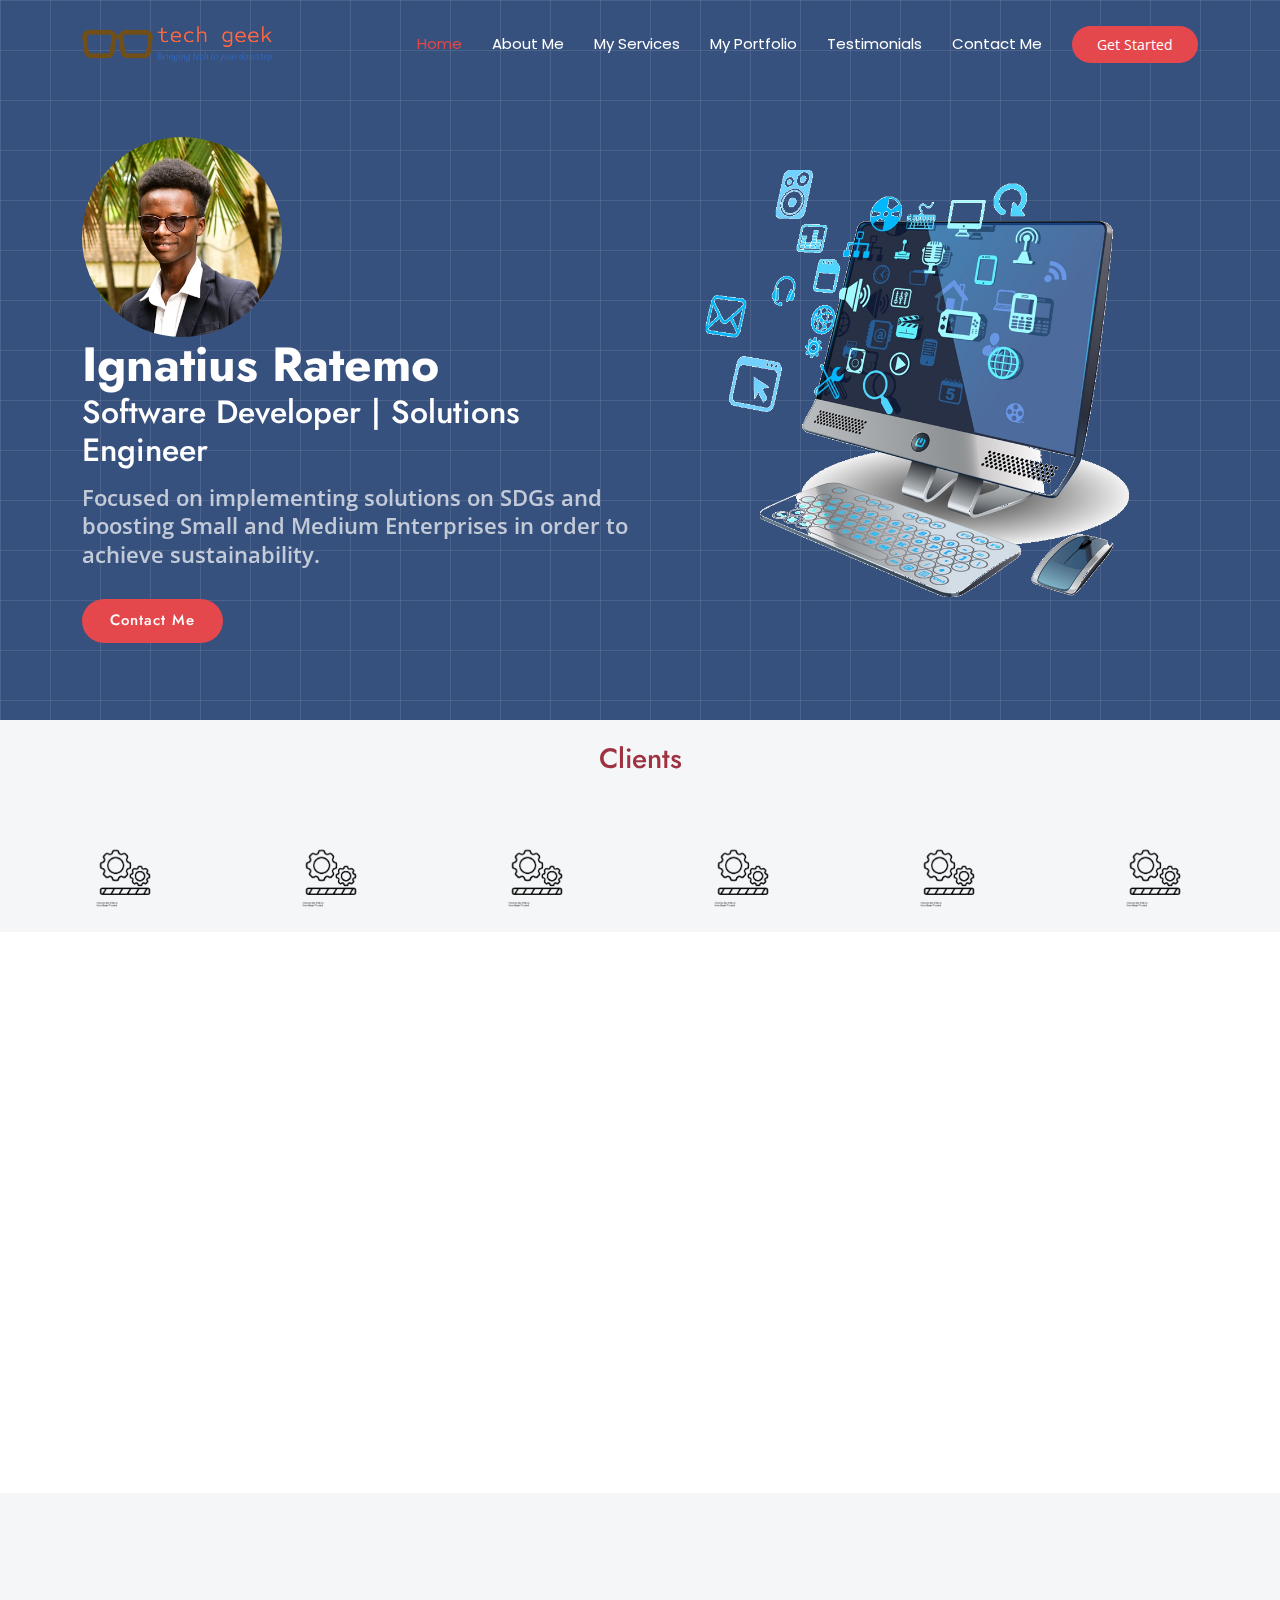
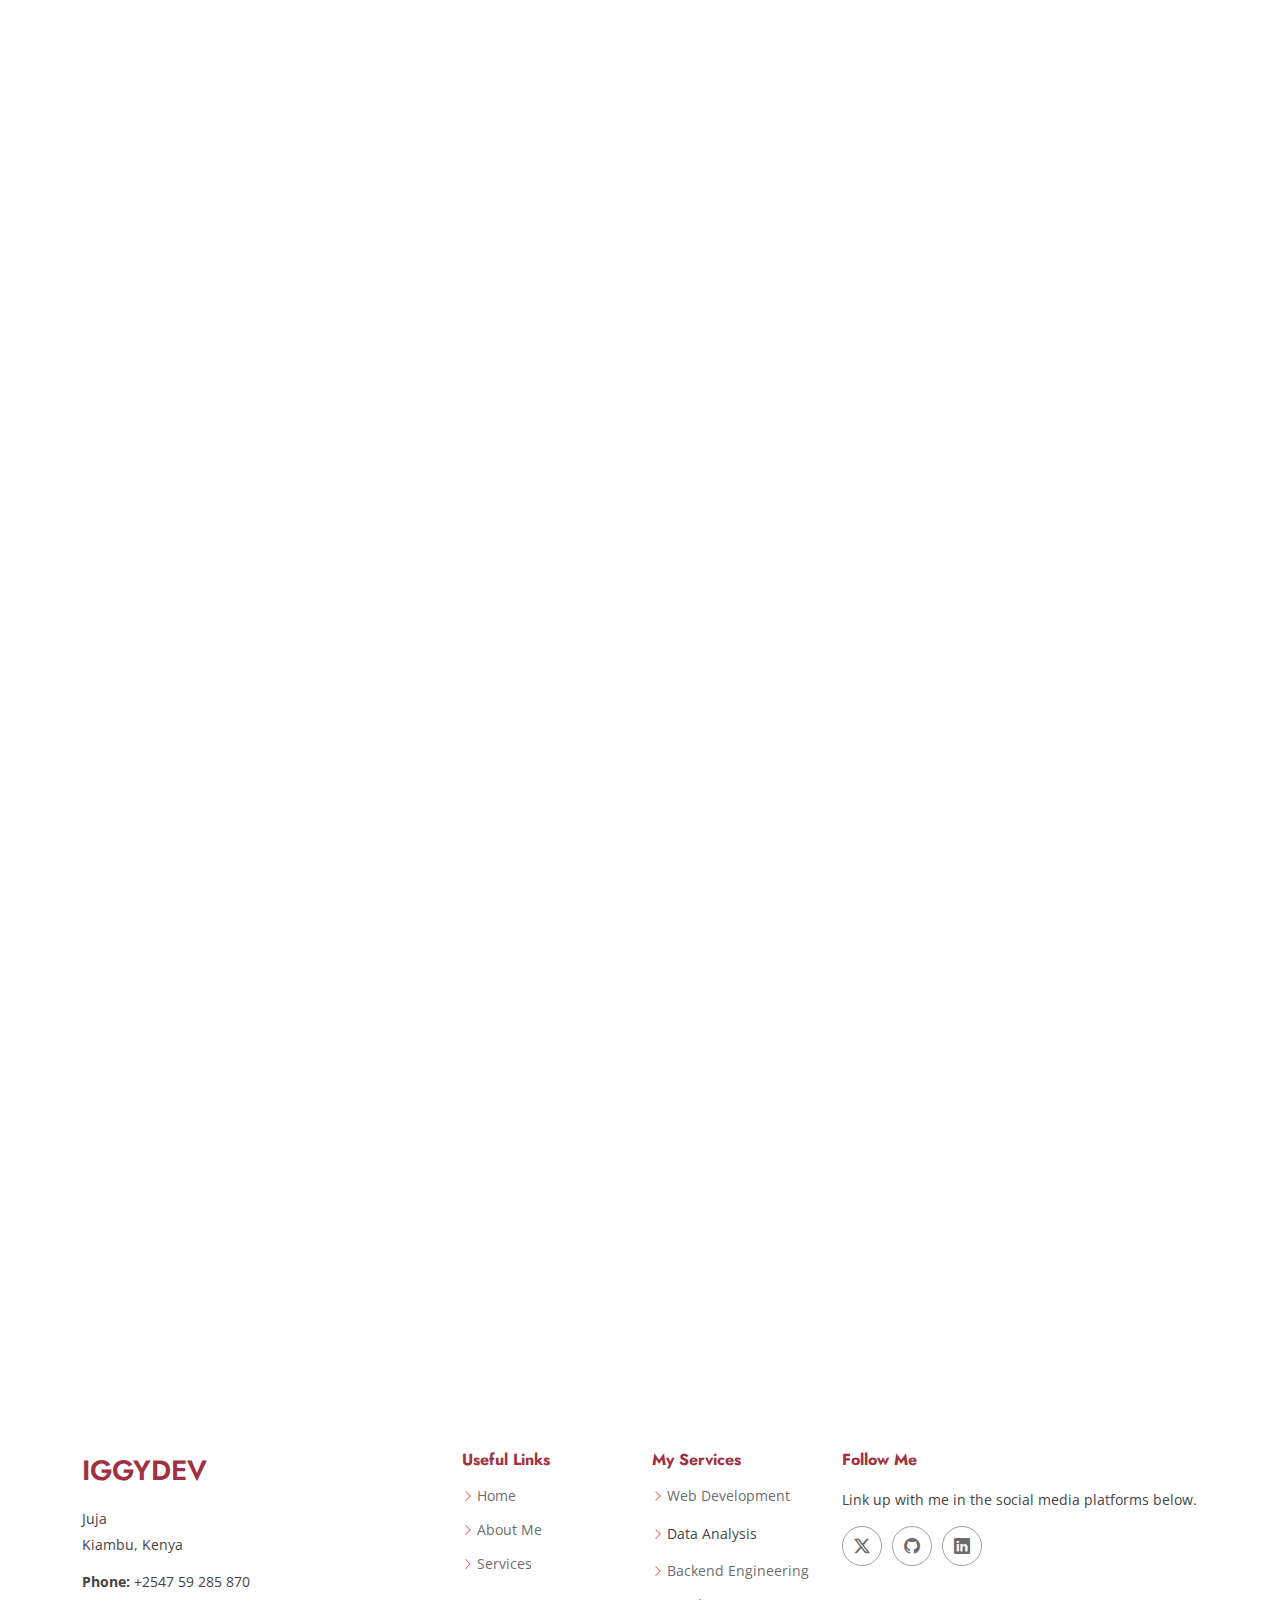
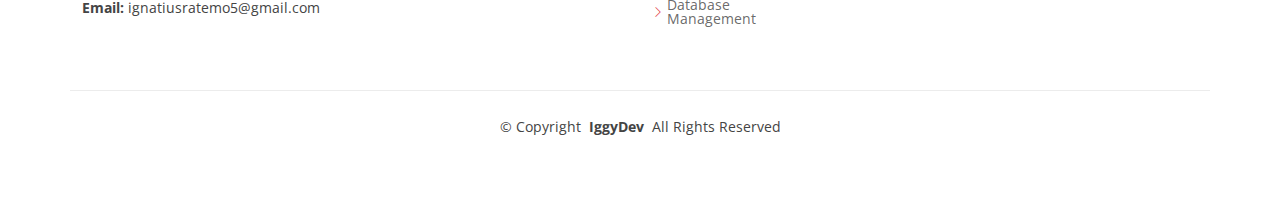
<file: index.html>
<!DOCTYPE html>
<html lang="en">

<head>
  <meta charset="utf-8">
  <meta content="width=device-width, initial-scale=1.0" name="viewport">
  <title>IggyDev</title>
  <meta content="" name="description">
  <meta content="" name="keywords">

  <!-- Fonts -->
  <link href="https://fonts.googleapis.com" rel="preconnect">
  <link href="https://fonts.gstatic.com" rel="preconnect" crossorigin>
  <link href="https://fonts.googleapis.com/css2?family=Open+Sans:ital,wght@0,300;0,400;0,500;0,600;0,700;0,800;1,300;1,400;1,500;1,600;1,700;1,800&family=Poppins:ital,wght@0,100;0,200;0,300;0,400;0,500;0,600;0,700;0,800;0,900;1,100;1,200;1,300;1,400;1,500;1,600;1,700;1,800;1,900&family=Jost:ital,wght@0,100;0,200;0,300;0,400;0,500;0,600;0,700;0,800;0,900;1,100;1,200;1,300;1,400;1,500;1,600;1,700;1,800;1,900&display=swap" rel="stylesheet">

  <!-- Vendor CSS Files -->
  <link href="assets/vendor/bootstrap/css/bootstrap.min.css" rel="stylesheet">
  <link href="assets/vendor/bootstrap-icons/bootstrap-icons.css" rel="stylesheet">
  <link href="assets/vendor/aos/aos.css" rel="stylesheet">
  <link href="assets/vendor/glightbox/css/glightbox.min.css" rel="stylesheet">
  <link href="assets/vendor/swiper/swiper-bundle.min.css" rel="stylesheet">

  <!-- Main CSS File -->
  <link href="assets/css/main.css" rel="stylesheet">

</head>

<body class="index-page">

  <header id="header" class="header d-flex align-items-center fixed-top">
    <div class="container-fluid container-xl position-relative d-flex align-items-center">

      <a href="index.html" class="logo d-flex align-items-center me-auto">
        <!-- Uncomment the line below if you also wish to use an image logo -->
        <img src="assets/img/logo.png" alt="">
      </a>

      <nav id="navmenu" class="navmenu">
        <ul>
          <li><a href="#hero" class="active">Home</a></li>
          <li><a href="#about">About Me</a></li>
          <li><a href="#services">My Services</a></li>
          <li><a href="#portfolio">My Portfolio</a></li>
          <li><a href="#testimonials">Testimonials</a></li>
          </li>
          <li><a href="#contact">Contact Me</a></li>
        </ul>
        <i class="mobile-nav-toggle d-xl-none bi bi-list"></i>
      </nav>

      <a class="btn-getstarted" href="#about">Get Started</a>

    </div>
  </header>

  <main class="main">

    <!-- Hero Section -->
    <section id="hero" class="hero section dark-background">

      <div class="container">
        <div class="row gy-4">
          <div class="col-lg-6 order-2 order-lg-1 d-flex flex-column justify-content-center" data-aos="zoom-out">
            
            <div class="profile-frame">
              <img src="assets/img/my-images/Me.jpg" alt="Image">
            </div>
            <h1>Ignatius Ratemo</h1>
            <h2>Software Developer | Solutions Engineer</h2>
            <p>Focused on implementing solutions on SDGs and boosting Small and Medium Enterprises in order to achieve sustainability.</p>
            <div class="d-flex">
              <a href="#contact" class="btn-get-started">Contact Me</a>
            </div>
          </div>
          <div class="col-lg-6 order-1 order-lg-2 hero-img" data-aos="zoom-out" data-aos-delay="200">
            <img src="assets/img/hero-img.png" class="img-fluid animated" alt="">
          </div>
        </div>
      </div>

    </section><!-- /Hero Section -->

    <!-- Clients Section -->
    <section id="clients" class="clients section light-background">

      <div class="container" data-aos="zoom-in">

        <div class="swiper init-swiper">
          <script type="application/json" class="swiper-config">
            {
              "loop": true,
              "speed": 600,
              "autoplay": {
                "delay": 5000
              },
              "slidesPerView": "auto",
              "pagination": {
                "el": ".swiper-pagination",
                "type": "bullets",
                "clickable": true
              },
              "breakpoints": {
                "320": {
                  "slidesPerView": 2,
                  "spaceBetween": 40
                },
                "480": {
                  "slidesPerView": 3,
                  "spaceBetween": 60
                },
                "640": {
                  "slidesPerView": 4,
                  "spaceBetween": 80
                },
                "992": {
                  "slidesPerView": 5,
                  "spaceBetween": 120
                },
                "1200": {
                  "slidesPerView": 6,
                  "spaceBetween": 120
                }
              }
            }
          </script>
          <div class="container section-title">
            <h3 class="align-items-center">Clients</h3>
          </div>
          <div class="swiper-wrapper align-items-center">
            <div class="swiper-slide"><img src="assets/img/clients/work-progress.png" class="img-fluid" alt=""></div>
            <div class="swiper-slide"><img src="assets/img/clients/work-progress.png" class="img-fluid" alt=""></div>
            <div class="swiper-slide"><img src="assets/img/clients/work-progress.png" class="img-fluid" alt=""></div>
            <div class="swiper-slide"><img src="assets/img/clients/work-progress.png" class="img-fluid" alt=""></div>
            <div class="swiper-slide"><img src="assets/img/clients/work-progress.png" class="img-fluid" alt=""></div>
            <div class="swiper-slide"><img src="assets/img/clients/work-progress.png" class="img-fluid" alt=""></div>
          </div>
        </div>

      </div>

    </section><!-- /Clients Section -->

    <!-- About Section -->
    <section id="about" class="about section">

      <!-- Section Title -->
      <div class="container section-title" data-aos="fade-up">
        <h2>About Me</h2>
      </div><!-- End Section Title -->

      <div class="container">

        <div class="row gy-4">

          <div class="col-lg-6 content" data-aos="fade-up" data-aos-delay="100">
            <p>
              I am a passionate and dedicated software developer with expertise in both Django and SQL for backend development. 
              With a keen interest in leveraging technology to solve real-world problems, I have embarked on several projects 
              that showcase my skills. The skills include:
              
            </p>
            <ul>
              <li><i class="bi bi-check2-circle"></i> <span>Data Analysis</span></li>
              <li><i class="bi bi-check2-circle"></i> <span>Backend Engineering</span></li>
              <li><i class="bi bi-check2-circle"></i> <span>Software Design and Architecture</span></li>
              <li><i class="bi bi-check2-circle"></i> <span>DevOps</span></li>
              <li><i class="bi bi-check2-circle"></i> <span>Database Management</span></li>
            </ul>
          </div>

          <div class="col-lg-6" data-aos="fade-up" data-aos-delay="200">
            <p>My goal is to continuously expand my knowledge and create impactful solutions. </p>
            <a href="#" class="read-more"><span>Read More</span><i class="bi bi-arrow-right"></i></a>
          </div>

        </div>

      </div>

    </section><!-- /About Section -->

    <!-- Why Me Section -->
    <section id="why-us" class="section why-us light-background" data-builder="section">

      <div class="container-fluid">

        <div class="row gy-4">

          <div class="col-lg-7 d-flex flex-column justify-content-center order-2 order-lg-1">

            <div class="content px-xl-5" data-aos="fade-up" data-aos-delay="100">
              <h3><span>Why </span><strong>Me?</strong></h3>
            </div>

            <div class="faq-container px-xl-5" data-aos="fade-up" data-aos-delay="200">

              <div class="faq-item faq-active">

                <h3><span>01</span> Passion for Technology</h3>
                <div class="faq-content">
                  <p>I have a deep-rooted passion for technology and its potential to create impactful solutions. 
                    My dedication to continuously learning and improving my skills ensures that I stay updated with the 
                    latest industry trends and best practices.</p>
                </div>
                <i class="faq-toggle bi bi-chevron-right"></i>
              </div><!-- End Faq item-->

              <div class="faq-item">
                <h3><span>02</span> Proven Track Record</h3>
                <div class="faq-content">
                  <p>With hands-on experience in multiple projects, 
                    I have a proven track record of successfully developing and deploying robust applications. 
                    From rental apartment management systems to waste collection platforms, 
                    my work demonstrates my ability to deliver high-quality solutions.</p>
                </div>
                <i class="faq-toggle bi bi-chevron-right"></i>
              </div><!-- End Faq item-->

              <div class="faq-item">
                <h3><span>03</span> Versatile Skill Set</h3>
                <div class="faq-content">
                  <p>My diverse skill set spans across various domains including web development, 
                    machine learning integration, and DevOps. This versatility allows me to tackle complex problems from multiple angles, 
                    ensuring comprehensive and innovative solutions.</p>
                </div>
                <i class="faq-toggle bi bi-chevron-right"></i>
              </div><!-- End Faq item-->

            </div>

          </div>

          <div class="col-lg-5 order-1 order-lg-2 why-us-img">
            <img src="assets/img/why-us.png" class="img-fluid" alt="" data-aos="zoom-in" data-aos-delay="100">
          </div>
        </div>

      </div>

    </section><!-- /Why Us Section -->

    <!-- Skills Section -->
    <section id="skills" class="skills section">

      <div class="container" data-aos="fade-up" data-aos-delay="100">

        <div class="row">

          <div class="col-lg-6 d-flex align-items-center">
            <img src="assets/img/skills.png" class="img-fluid" alt="">
          </div>

          <div class="col-lg-6 pt-4 pt-lg-0 content">

            <h3>My Skills</h3>
            <p class="fst-italic">
              With 2 years of experience in the dynamic tech-world, I have acquired essential skills required to tailor robust user applications.
              They include:
            </p>

            <div class="skills-content skills-animation">

              <div class="progress">
                <span class="skill"><span>Python</span> <i class="val">90%</i></span>
                <div class="progress-bar-wrap">
                  <div class="progress-bar" role="progressbar" aria-valuenow="90" aria-valuemin="0" aria-valuemax="100"></div>
                </div>
              </div><!-- End Skills Item -->

              <div class="progress">
                <span class="skill"><span>Jupyter Notebook</span> <i class="val">75%</i></span>
                <div class="progress-bar-wrap">
                  <div class="progress-bar" role="progressbar" aria-valuenow="75" aria-valuemin="0" aria-valuemax="100"></div>
                </div>
              </div><!-- End Skills Item -->

              <div class="progress">
                <span class="skill"><span>JavaScript</span> <i class="val">70%</i></span>
                <div class="progress-bar-wrap">
                  <div class="progress-bar" role="progressbar" aria-valuenow="70" aria-valuemin="0" aria-valuemax="100"></div>
                </div>
              </div><!-- End Skills Item -->

              <div class="progress">
                <span class="skill"><span>Java</span> <i class="val">65%</i></span>
                <div class="progress-bar-wrap">
                  <div class="progress-bar" role="progressbar" aria-valuenow="65" aria-valuemin="0" aria-valuemax="100"></div>
                </div>
              </div><!-- End Skills Item -->

            </div>

          </div>
        </div>

      </div>

    </section><!-- /Skills Section -->

    <!-- Services Section -->
    <section id="services" class="services section light-background">

      <!-- Section Title -->
      <div class="container section-title" data-aos="fade-up">
        <h2>Services</h2>
        <p>Here are the services that I provide</p>
      </div><!-- End Section Title -->

      <div class="container">

        <div class="row gy-4">

          <div class="col-xl-3 col-md-6 d-flex" data-aos="fade-up" data-aos-delay="100">
            <div class="service-item position-relative">
              <div class="icon"><i class="bi bi-globe icon"></i></div>
              <h4><a href="" class="stretched-link">Web Development</a></h4>
              <p>With a comprehensive understanding of web development technologies, I create responsive and user-friendly websites. 
                My skill set includes HTML, CSS, JavaScript, and various front-end frameworks.</p>
            </div>
          </div><!-- End Service Item -->

          <div class="col-xl-3 col-md-6 d-flex" data-aos="fade-up" data-aos-delay="200">
            <div class="service-item position-relative">
              <div class="icon"><i class="bi bi-graph-up-arrow icon"></i></div>
              <h4><a href="" class="stretched-link">Data Analysis</a></h4>
              <p>I excel in transforming raw data into meaningful insights. With strong analytical skills and proficiency in data visualization tools, 
                I can interpret complex data sets to support decision-making processes. </p>
            </div>
          </div><!-- End Service Item -->

          <div class="col-xl-3 col-md-6 d-flex" data-aos="fade-up" data-aos-delay="300">
            <div class="service-item position-relative">
              <div class="icon"><i class="bi bi-terminal icon"></i></div>
              <h4><a href="" class="stretched-link">Backend Development</a></h4>
              <p>I specialize in designing and implementing server-side logic, ensuring seamless communication between the front end and the database. </p>
            </div>
          </div><!-- End Service Item -->

          <div class="col-xl-3 col-md-6 d-flex" data-aos="fade-up" data-aos-delay="400">
            <div class="service-item position-relative">
              <div class="icon"><i class="bi bi-database icon"></i></div>
              <h4><a href="" class="stretched-link">Database Development & Design</a></h4>
              <p>I have a strong foundation in database design and architecture, enabling me to create efficient and scalable database solutions. 
                My expertise includes normalization, indexing, and query optimization. </p>
            </div>
          </div><!-- End Service Item -->

        </div>

      </div>

    </section><!-- /Services Section -->

    <!-- Call To Action Section -->
    <section id="call-to-action" class="call-to-action section dark-background">

      <img src="assets/img/cta-bg.jpg" alt="">

      <div class="container">

        <div class="row" data-aos="zoom-in" data-aos-delay="100">
          <div class="col-xl-9 text-center text-xl-start">
            <h3>Let's Build Something Great Together!</h3>
            <p>Are you ready to bring your ideas to life with innovative and efficient solutions? 
              Whether you need a powerful backend system, insightful data analysis, 
              a stunning web interface, or a well-architected database, I have the skills and experience to make it happen.</p>
          </div>
          <div class="col-xl-3 cta-btn-container text-center">
            <a class="cta-btn align-middle" href="#contact">Start now</a>
          </div>
        </div>

      </div>

    </section>
    <!-- /Call To Action Section -->

    <!-- Portfolio Section -->
    <section id="portfolio" class="portfolio section">

      <!-- Section Title -->
      <div class="container section-title" data-aos="fade-up">
        <h2>Portfolio</h2>
        <p>Feel free to explore some of the projects that I've worked on</p>
      </div><!-- End Section Title -->

      <div class="container">

        <div class="isotope-layout" data-default-filter="*" data-layout="masonry" data-sort="original-order">

          <ul class="portfolio-filters isotope-filters" data-aos="fade-up" data-aos-delay="100">
            <li data-filter="*" class="filter-active">All</li>
            <li data-filter=".filter-app">App</li>
            <li data-filter=".filter-product">Card</li>
            <li data-filter=".filter-branding">Web</li>
          </ul><!-- End Portfolio Filters -->

          <div class="row gy-4 isotope-container" data-aos="fade-up" data-aos-delay="200">

            <div class="col-lg-4 col-md-6 portfolio-item isotope-item filter-app">
              <img src="assets/img/masonry-portfolio/masonry-portfolio-1.jpg" class="img-fluid" alt="">
              <div class="portfolio-info">
                <h4>App 1</h4>
                <p>Lorem ipsum, dolor sit</p>
                <a href="assets/img/masonry-portfolio/masonry-portfolio-1.jpg" title="App 1" data-gallery="portfolio-gallery-app" class="glightbox preview-link"><i class="bi bi-zoom-in"></i></a>
                <a href="portfolio-details.html" title="More Details" class="details-link"><i class="bi bi-link-45deg"></i></a>
              </div>
            </div><!-- End Portfolio Item -->

            <div class="col-lg-4 col-md-6 portfolio-item isotope-item filter-product">
              <img src="assets/img/masonry-portfolio/masonry-portfolio-2.jpg" class="img-fluid" alt="">
              <div class="portfolio-info">
                <h4>Product 1</h4>
                <p>Lorem ipsum, dolor sit</p>
                <a href="assets/img/masonry-portfolio/masonry-portfolio-2.jpg" title="Product 1" data-gallery="portfolio-gallery-product" class="glightbox preview-link"><i class="bi bi-zoom-in"></i></a>
                <a href="portfolio-details.html" title="More Details" class="details-link"><i class="bi bi-link-45deg"></i></a>
              </div>
            </div><!-- End Portfolio Item -->

            <div class="col-lg-4 col-md-6 portfolio-item isotope-item filter-branding">
              <img src="assets/img/masonry-portfolio/masonry-portfolio-3.jpg" class="img-fluid" alt="">
              <div class="portfolio-info">
                <h4>Branding 1</h4>
                <p>Lorem ipsum, dolor sit</p>
                <a href="assets/img/masonry-portfolio/masonry-portfolio-3.jpg" title="Branding 1" data-gallery="portfolio-gallery-branding" class="glightbox preview-link"><i class="bi bi-zoom-in"></i></a>
                <a href="portfolio-details.html" title="More Details" class="details-link"><i class="bi bi-link-45deg"></i></a>
              </div>
            </div><!-- End Portfolio Item -->

            <div class="col-lg-4 col-md-6 portfolio-item isotope-item filter-app">
              <img src="assets/img/masonry-portfolio/masonry-portfolio-4.jpg" class="img-fluid" alt="">
              <div class="portfolio-info">
                <h4>App 2</h4>
                <p>Lorem ipsum, dolor sit</p>
                <a href="assets/img/masonry-portfolio/masonry-portfolio-4.jpg" title="App 2" data-gallery="portfolio-gallery-app" class="glightbox preview-link"><i class="bi bi-zoom-in"></i></a>
                <a href="portfolio-details.html" title="More Details" class="details-link"><i class="bi bi-link-45deg"></i></a>
              </div>
            </div><!-- End Portfolio Item -->

            <div class="col-lg-4 col-md-6 portfolio-item isotope-item filter-product">
              <img src="assets/img/masonry-portfolio/masonry-portfolio-5.jpg" class="img-fluid" alt="">
              <div class="portfolio-info">
                <h4>Product 2</h4>
                <p>Lorem ipsum, dolor sit</p>
                <a href="assets/img/masonry-portfolio/masonry-portfolio-5.jpg" title="Product 2" data-gallery="portfolio-gallery-product" class="glightbox preview-link"><i class="bi bi-zoom-in"></i></a>
                <a href="portfolio-details.html" title="More Details" class="details-link"><i class="bi bi-link-45deg"></i></a>
              </div>
            </div><!-- End Portfolio Item -->

            <div class="col-lg-4 col-md-6 portfolio-item isotope-item filter-branding">
              <img src="assets/img/masonry-portfolio/masonry-portfolio-6.jpg" class="img-fluid" alt="">
              <div class="portfolio-info">
                <h4>Branding 2</h4>
                <p>Lorem ipsum, dolor sit</p>
                <a href="assets/img/masonry-portfolio/masonry-portfolio-6.jpg" title="Branding 2" data-gallery="portfolio-gallery-branding" class="glightbox preview-link"><i class="bi bi-zoom-in"></i></a>
                <a href="portfolio-details.html" title="More Details" class="details-link"><i class="bi bi-link-45deg"></i></a>
              </div>
            </div><!-- End Portfolio Item -->

            <div class="col-lg-4 col-md-6 portfolio-item isotope-item filter-app">
              <img src="assets/img/masonry-portfolio/masonry-portfolio-7.jpg" class="img-fluid" alt="">
              <div class="portfolio-info">
                <h4>App 3</h4>
                <p>Lorem ipsum, dolor sit</p>
                <a href="assets/img/masonry-portfolio/masonry-portfolio-7.jpg" title="App 3" data-gallery="portfolio-gallery-app" class="glightbox preview-link"><i class="bi bi-zoom-in"></i></a>
                <a href="portfolio-details.html" title="More Details" class="details-link"><i class="bi bi-link-45deg"></i></a>
              </div>
            </div><!-- End Portfolio Item -->

            <div class="col-lg-4 col-md-6 portfolio-item isotope-item filter-product">
              <img src="assets/img/masonry-portfolio/masonry-portfolio-8.jpg" class="img-fluid" alt="">
              <div class="portfolio-info">
                <h4>Product 3</h4>
                <p>Lorem ipsum, dolor sit</p>
                <a href="assets/img/masonry-portfolio/masonry-portfolio-8.jpg" title="Product 3" data-gallery="portfolio-gallery-product" class="glightbox preview-link"><i class="bi bi-zoom-in"></i></a>
                <a href="portfolio-details.html" title="More Details" class="details-link"><i class="bi bi-link-45deg"></i></a>
              </div>
            </div><!-- End Portfolio Item -->

            <div class="col-lg-4 col-md-6 portfolio-item isotope-item filter-branding">
              <img src="assets/img/masonry-portfolio/masonry-portfolio-9.jpg" class="img-fluid" alt="">
              <div class="portfolio-info">
                <h4>Branding 3</h4>
                <p>Lorem ipsum, dolor sit</p>
                <a href="assets/img/masonry-portfolio/masonry-portfolio-9.jpg" title="Branding 2" data-gallery="portfolio-gallery-branding" class="glightbox preview-link"><i class="bi bi-zoom-in"></i></a>
                <a href="portfolio-details.html" title="More Details" class="details-link"><i class="bi bi-link-45deg"></i></a>
              </div>
            </div><!-- End Portfolio Item -->

          </div><!-- End Portfolio Container -->

        </div>

      </div>

    </section><!-- /Portfolio Section -->



    <!-- Testimonials Section -->
    <section id="testimonials" class="testimonials section">

      <!-- Section Title -->
      <div class="container section-title" data-aos="fade-up">
        <h2>Testimonials</h2>
        <p>Hear from the people I've worked with.</p>
      </div><!-- End Section Title -->

      <div class="container" data-aos="fade-up" data-aos-delay="100">

        <div class="swiper init-swiper">
          <script type="application/json" class="swiper-config">
            {
              "loop": true,
              "speed": 600,
              "autoplay": {
                "delay": 5000
              },
              "slidesPerView": "auto",
              "pagination": {
                "el": ".swiper-pagination",
                "type": "bullets",
                "clickable": true
              }
            }
          </script>
          <div class="swiper-wrapper">

            <div class="swiper-slide">

              <div class="testimonial-item">
                <!-- <img src="assets/img/testimonials/testimonials-1.jpg" class="testimonial-img" alt=""> -->
                <h3>Working on this</h3>
                <h4>Ceo &amp; Founder</h4>
                <div class="stars">
                  <i class="bi bi-star-fill"></i><i class="bi bi-star-fill"></i><i class="bi bi-star-fill"></i><i class="bi bi-star-fill"></i><i class="bi bi-star-fill"></i>
                </div>
                <p>
                  <i class="bi bi-quote quote-icon-left"></i>
                  <span>'Coming soon'</span>
                  <i class="bi bi-quote quote-icon-right"></i>
                </p>
              </div>
            </div><!-- End testimonial item -->

            <!-- MORE TESTIMONIALS HERE WILL BE ADDED -->
       

            

          </div>
          <div class="swiper-pagination"></div>
        </div>

      </div>

    </section><!-- /Testimonials Section -->

    <!-- Contact Section -->
    <section id="contact" class="contact section">

      <!-- Section Title -->
      <div class="container section-title" data-aos="fade-up">
        <h2>Contact</h2>
      </div><!-- End Section Title -->

      <div class="container" data-aos="fade-up" data-aos-delay="100">

        <div class="row gy-4">

          <div class="col-lg-5">

            <div class="info-wrap">
              <div class="info-item d-flex" data-aos="fade-up" data-aos-delay="200">
                <i class="bi bi-geo-alt flex-shrink-0"></i>
                <div>
                  <h3>Address</h3>
                  <p>Juja, Kiambu Kenya</p>
                </div>
              </div><!-- End Info Item -->

              <div class="info-item d-flex" data-aos="fade-up" data-aos-delay="300">
                <i class="bi bi-telephone flex-shrink-0"></i>
                <div>
                  <h3>Call Me</h3>
                  <p>+254 759 285 870</p>
                </div>
              </div><!-- End Info Item -->

              <div class="info-item d-flex" data-aos="fade-up" data-aos-delay="400">
                <i class="bi bi-envelope flex-shrink-0"></i>
                <div>
                  <h3>Email Me</h3>
                  <p>ignatiusratemo5@gmail.com</p>
                </div>
              </div><!-- End Info Item -->

              <iframe src="https://www.google.com/maps/embed?pb=!1m14!1m8!1m3!1d48389.78314118045!2d-74.006138!3d40.710059!3m2!1i1024!2i768!4f13.1!3m3!1m2!1s0x89c25a22a3bda30d%3A0xb89d1fe6bc499443!2sDowntown%20Conference%20Center!5e0!3m2!1sen!2sus!4v1676961268712!5m2!1sen!2sus" frameborder="0" style="border:0; width: 100%; height: 270px;" allowfullscreen="" loading="lazy" referrerpolicy="no-referrer-when-downgrade"></iframe>
            </div>
          </div>

          <div class="col-lg-7">
            <form action="forms/contact.php" method="post" class="php-email-form" data-aos="fade-up" data-aos-delay="200">
              <div class="row gy-4">

                <div class="col-md-6">
                  <label for="name-field" class="pb-2">Your Name</label>
                  <input type="text" name="name" id="name-field" class="form-control" required="">
                </div>

                <div class="col-md-6">
                  <label for="email-field" class="pb-2">Your Email</label>
                  <input type="email" class="form-control" name="email" id="email-field" required="">
                </div>

                <div class="col-md-12">
                  <label for="subject-field" class="pb-2">Subject</label>
                  <input type="text" class="form-control" name="subject" id="subject-field" required="">
                </div>

                <div class="col-md-12">
                  <label for="message-field" class="pb-2">Message</label>
                  <textarea class="form-control" name="message" rows="10" id="message-field" required=""></textarea>
                </div>

                <div class="col-md-12 text-center">
                  <div class="loading">Loading</div>
                  <div class="error-message"></div>
                  <div class="sent-message">Your message has been sent. Thank you!</div>

                  <button type="submit">Send Message</button>
                </div>

              </div>
            </form>
          </div><!-- End Contact Form -->

        </div>

      </div>

    </section><!-- /Contact Section -->

  </main>

  <footer id="footer" class="footer">

    <div class="container footer-top">
      <div class="row gy-4">
        <div class="col-lg-4 col-md-6 footer-about">
          <a href="index.html" class="d-flex align-items-center">
            <span class="sitename">IggyDev</span>
          </a>
          <div class="footer-contact pt-3">
            <p>Juja</p>
            <p>Kiambu, Kenya</p>
            <p class="mt-3"><strong>Phone:</strong> <span>+2547 59 285 870</span></p>
            <p><strong>Email:</strong> <span>ignatiusratemo5@gmail.com</span></p>
          </div>
        </div>

        <div class="col-lg-2 col-md-3 footer-links">
          <h4>Useful Links</h4>
          <ul>
            <li><i class="bi bi-chevron-right"></i> <a href="#">Home</a></li>
            <li><i class="bi bi-chevron-right"></i> <a href="#">About Me</a></li>
            <li><i class="bi bi-chevron-right"></i> <a href="#">Services</a></li>
          </ul>
        </div>

        <div class="col-lg-2 col-md-3 footer-links">
          <h4>My Services</h4>
          <ul>
            <li><i class="bi bi-chevron-right"></i> <a href="#">Web Development</a></li>
            <li><i class="bi bi-chevron-right"></i> <a href="#"></a>Data Analysis</li>
            <li><i class="bi bi-chevron-right"></i> <a href="#">Backend Engineering</a></li>
            <li><i class="bi bi-chevron-right"></i> <a href="#">Database Management</a></li>
          </ul>
        </div>

        <div class="col-lg-4 col-md-12">
          <h4>Follow Me</h4>
          <p>Link up with me in the social media platforms below. </p>
          <div class="social-links d-flex">
            <a href="https://x.com/Ignatiusratemo5"><i class="bi bi-twitter-x"></i></a>
            <a href="https://github.com/ignatiusratemo26"><i class="bi bi-github"></i></a>
            <a href="https://www.linkedin.com/in/ignatius-ratemo-770367240"><i class="bi bi-linkedin"></i></a>
          </div>
        </div>

      </div>
    </div>

    <div class="container copyright text-center mt-4">
      <p>© <span>Copyright</span> <strong class="px-1 sitename">IggyDev</strong> <span>All Rights Reserved</span></p>
    </div>

  </footer>

  <!-- Scroll Top -->
  <a href="#" id="scroll-top" class="scroll-top d-flex align-items-center justify-content-center"><i class="bi bi-arrow-up-short"></i></a>

  <!-- Preloader -->
  <div id="preloader"></div>

  <!-- Vendor JS Files -->
  <script src="assets/vendor/bootstrap/js/bootstrap.bundle.min.js"></script>
  <script src="assets/vendor/php-email-form/validate.js"></script>
  <script src="assets/vendor/aos/aos.js"></script>
  <script src="assets/vendor/glightbox/js/glightbox.min.js"></script>
  <script src="assets/vendor/swiper/swiper-bundle.min.js"></script>
  <script src="assets/vendor/waypoints/noframework.waypoints.js"></script>
  <script src="assets/vendor/imagesloaded/imagesloaded.pkgd.min.js"></script>
  <script src="assets/vendor/isotope-layout/isotope.pkgd.min.js"></script>

  <!-- Main JS File -->
  <script src="assets/js/main.js"></script>

</body>

</html>
</file>
<file: assets/css/main.css>
/* Fonts */
:root {
  --default-font: "Open Sans",  system-ui, -apple-system, "Segoe UI", Roboto, "Helvetica Neue", Arial, "Noto Sans", "Liberation Sans", sans-serif, "Apple Color Emoji", "Segoe UI Emoji", "Segoe UI Symbol", "Noto Color Emoji";
  --heading-font: "Jost",  sans-serif;
  --nav-font: "Poppins",  sans-serif;
}

/* Global Colors - The following color variables are used throughout the website. Updating them here will change the color scheme of the entire website */
:root { 
  --background-color: #ffffff; /* Background color for the entire website, including individual sections */
  --default-color: #444444; /* Default color used for the majority of the text content across the entire website */
  --heading-color: #9f3241; /* Color for headings, subheadings and title throughout the website */
  --accent-color: #e4474c; /* Accent color that represents your brand on the website. It's used for buttons, links, and other elements that need to stand out */
  --surface-color: #ffffff; /* The surface color is used as a background of boxed elements within sections, such as cards, icon boxes, or other elements that require a visual separation from the global background. */
  --contrast-color: #ffffff; /* Contrast color for text, ensuring readability against backgrounds of accent, heading, or default colors. */
}

/* Nav Menu Colors - The following color variables are used specifically for the navigation menu. They are separate from the global colors to allow for more customization options */
:root {
  --nav-color: #ffffff;  /* The default color of the main navmenu links */
  --nav-hover-color: #e44747; /* Applied to main navmenu links when they are hovered over or active */
  --nav-mobile-background-color: #ffffff; /* Used as the background color for mobile navigation menu */
  --nav-dropdown-background-color: #ffffff; /* Used as the background color for dropdown items that appear when hovering over primary navigation items */
  --nav-dropdown-color: #444444; /* Used for navigation links of the dropdown items in the navigation menu. */
  --nav-dropdown-hover-color: #47b2e4; /* Similar to --nav-hover-color, this color is applied to dropdown navigation links when they are hovered over. */
}

/* Color Presets - These classes override global colors when applied to any section or element, providing reuse of the sam color scheme. */

.light-background {
  --background-color: #f5f6f8;
  --surface-color: #ffffff;
}

.dark-background {
  --background-color: #37517e;
  --default-color: #ffffff;
  --heading-color: #ffffff;
  --surface-color: #4668a2;
  --contrast-color: #ffffff;
}

/* Smooth scroll */
:root {
  scroll-behavior: smooth;
}

/*--------------------------------------------------------------
# General Styling & Shared Classes
--------------------------------------------------------------*/
body {
  color: var(--default-color);
  background-color: var(--background-color);
  font-family: var(--default-font);
}

a {
  color: var(--accent-color);
  text-decoration: none;
  transition: 0.3s;
}

a:hover {
  color: color-mix(in srgb, var(--accent-color), transparent 25%);
  text-decoration: none;
}

h1,
h2,
h3,
h4,
h5,
h6 {
  color: var(--heading-color);
  font-family: var(--heading-font);
}

/* PHP Email Form Messages
------------------------------*/
.php-email-form .error-message {
  display: none;
  background: #df1529;
  color: #ffffff;
  text-align: left;
  padding: 15px;
  margin-bottom: 24px;
  font-weight: 600;
}

.php-email-form .sent-message {
  display: none;
  color: #ffffff;
  background: #059652;
  text-align: center;
  padding: 15px;
  margin-bottom: 24px;
  font-weight: 600;
}

.php-email-form .loading {
  display: none;
  background: var(--surface-color);
  text-align: center;
  padding: 15px;
  margin-bottom: 24px;
}

.php-email-form .loading:before {
  content: "";
  display: inline-block;
  border-radius: 50%;
  width: 24px;
  height: 24px;
  margin: 0 10px -6px 0;
  border: 3px solid var(--accent-color);
  border-top-color: var(--surface-color);
  animation: php-email-form-loading 1s linear infinite;
}

@keyframes php-email-form-loading {
  0% {
    transform: rotate(0deg);
  }

  100% {
    transform: rotate(360deg);
  }
}

/*--------------------------------------------------------------
# Global Header
--------------------------------------------------------------*/
.header {
  --background-color: #3d4d6a;
  --heading-color: #ffffff;
  color: var(--default-color);
  background-color: var(--background-color);
  padding: 15px 0;
  transition: all 0.5s;
  z-index: 997;
}

.header .logo {
  line-height: 1;
}

.header .logo img {
  max-height: 36px;
  margin-right: 8px;
}

.header .logo h1 {
  font-size: 30px;
  margin: 0;
  font-weight: 500;
  color: var(--heading-color);
  letter-spacing: 2px;
  text-transform: uppercase;
}

.header .btn-getstarted,
.header .btn-getstarted:focus {
  color: var(--contrast-color);
  background: var(--accent-color);
  font-size: 14px;
  padding: 8px 25px;
  margin: 0 0 0 30px;
  border-radius: 50px;
  transition: 0.3s;
}

.header .btn-getstarted:hover,
.header .btn-getstarted:focus:hover {
  color: var(--contrast-color);
  background: color-mix(in srgb, var(--accent-color), transparent 15%);
}

@media (max-width: 1200px) {
  .header .logo {
    order: 1;
  }

  .header .btn-getstarted {
    order: 2;
    margin: 0 15px 0 0;
    padding: 6px 15px;
  }

  .header .navmenu {
    order: 3;
  }
}

/* Index Page Header
------------------------------*/
.index-page .header {
  --background-color: rgba(255, 255, 255, 0);
  --heading-color: #ffffff;
  --nav-color: #ffffff;
}

/* Index Page Header on Scroll
------------------------------*/
.index-page.scrolled .header {
  --background-color: rgba(40, 58, 90, 0.9);
}

/*--------------------------------------------------------------
# Navigation Menu
--------------------------------------------------------------*/
/* Desktop Navigation */
@media (min-width: 1200px) {
  .navmenu {
    padding: 0;
  }

  .navmenu ul {
    margin: 0;
    padding: 0;
    display: flex;
    list-style: none;
    align-items: center;
  }

  .navmenu li {
    position: relative;
  }

  .navmenu a,
  .navmenu a:focus {
    color: var(--nav-color);
    padding: 18px 15px;
    font-size: 15px;
    font-family: var(--nav-font);
    font-weight: 400;
    display: flex;
    align-items: center;
    justify-content: space-between;
    white-space: nowrap;
    transition: 0.3s;
  }

  .navmenu a i,
  .navmenu a:focus i {
    font-size: 12px;
    line-height: 0;
    margin-left: 5px;
    transition: 0.3s;
  }

  .navmenu li:last-child a {
    padding-right: 0;
  }

  .navmenu li:hover>a,
  .navmenu .active,
  .navmenu .active:focus {
    color: var(--nav-hover-color);
  }

  .navmenu .dropdown ul {
    margin: 0;
    padding: 10px 0;
    background: var(--nav-dropdown-background-color);
    display: block;
    position: absolute;
    visibility: hidden;
    left: 14px;
    top: 130%;
    opacity: 0;
    transition: 0.3s;
    border-radius: 4px;
    z-index: 99;
    box-shadow: 0px 0px 30px rgba(0, 0, 0, 0.1);
  }

  .navmenu .dropdown ul li {
    min-width: 200px;
  }

  .navmenu .dropdown ul a {
    padding: 10px 20px;
    font-size: 15px;
    text-transform: none;
    color: var(--nav-dropdown-color);
  }

  .navmenu .dropdown ul a i {
    font-size: 12px;
  }

  .navmenu .dropdown ul a:hover,
  .navmenu .dropdown ul .active:hover,
  .navmenu .dropdown ul li:hover>a {
    color: var(--nav-dropdown-hover-color);
  }

  .navmenu .dropdown:hover>ul {
    opacity: 1;
    top: 100%;
    visibility: visible;
  }

  .navmenu .dropdown .dropdown ul {
    top: 0;
    left: -90%;
    visibility: hidden;
  }

  .navmenu .dropdown .dropdown:hover>ul {
    opacity: 1;
    top: 0;
    left: -100%;
    visibility: visible;
  }

  .navmenu .megamenu {
    position: static;
  }

  .navmenu .megamenu ul {
    margin: 0;
    padding: 10px;
    background: var(--nav-dropdown-background-color);
    box-shadow: 0px 0px 20px rgba(0, 0, 0, 0.1);
    position: absolute;
    top: 130%;
    left: 0;
    right: 0;
    visibility: hidden;
    opacity: 0;
    display: flex;
    transition: 0.3s;
    border-radius: 4px;
    z-index: 99;
  }

  .navmenu .megamenu ul li {
    flex: 1;
  }

  .navmenu .megamenu ul li a,
  .navmenu .megamenu ul li:hover>a {
    padding: 10px 20px;
    font-size: 15px;
    color: var(--nav-dropdown-color);
  }

  .navmenu .megamenu ul li a:hover,
  .navmenu .megamenu ul li .active,
  .navmenu .megamenu ul li .active:hover {
    color: var(--nav-dropdown-hover-color);
  }

  .navmenu .megamenu:hover>ul {
    opacity: 1;
    top: 100%;
    visibility: visible;
  }

  .navmenu .dd-box-shadow {
    box-shadow: 0px 0px 30px rgba(0, 0, 0, 0.1);
  }
}

/* Mobile Navigation */
@media (max-width: 1199px) {
  .mobile-nav-toggle {
    color: var(--nav-color);
    font-size: 28px;
    line-height: 0;
    margin-right: 10px;
    cursor: pointer;
    transition: color 0.3s;
  }

  .navmenu {
    padding: 0;
    z-index: 9997;
  }

  .navmenu ul {
    display: none;
    position: absolute;
    inset: 60px 20px 20px 20px;
    padding: 10px 0;
    margin: 0;
    border-radius: 6px;
    background-color: var(--nav-mobile-background-color);
    overflow-y: auto;
    transition: 0.3s;
    z-index: 9998;
    box-shadow: 0px 0px 30px rgba(0, 0, 0, 0.1);
  }

  .navmenu a,
  .navmenu a:focus {
    color: var(--nav-dropdown-color);
    padding: 10px 20px;
    font-family: var(--nav-font);
    font-size: 17px;
    font-weight: 500;
    display: flex;
    align-items: center;
    justify-content: space-between;
    white-space: nowrap;
    transition: 0.3s;
  }

  .navmenu a i,
  .navmenu a:focus i {
    font-size: 12px;
    line-height: 0;
    margin-left: 5px;
    width: 30px;
    height: 30px;
    display: flex;
    align-items: center;
    justify-content: center;
    border-radius: 50%;
    transition: 0.3s;
    background-color: color-mix(in srgb, var(--accent-color), transparent 90%);
  }

  .navmenu a i:hover,
  .navmenu a:focus i:hover {
    background-color: var(--accent-color);
    color: var(--contrast-color);
  }

  .navmenu a:hover,
  .navmenu .active,
  .navmenu .active:focus {
    color: var(--nav-dropdown-hover-color);
  }

  .navmenu .active i,
  .navmenu .active:focus i {
    background-color: var(--accent-color);
    color: var(--contrast-color);
    transform: rotate(180deg);
  }

  .navmenu .dropdown ul {
    position: static;
    display: none;
    z-index: 99;
    padding: 10px 0;
    margin: 10px 20px;
    background-color: var(--nav-dropdown-background-color);
    border: 1px solid color-mix(in srgb, var(--default-color), transparent 90%);
    box-shadow: none;
    transition: all 0.5s ease-in-out;
  }

  .navmenu .dropdown ul ul {
    background-color: rgba(33, 37, 41, 0.1);
  }

  .navmenu .dropdown>.dropdown-active {
    display: block;
    background-color: rgba(33, 37, 41, 0.03);
  }

  .mobile-nav-active {
    overflow: hidden;
  }

  .mobile-nav-active .mobile-nav-toggle {
    color: #fff;
    position: absolute;
    font-size: 32px;
    top: 15px;
    right: 15px;
    margin-right: 0;
    z-index: 9999;
  }

  .mobile-nav-active .navmenu {
    position: fixed;
    overflow: hidden;
    inset: 0;
    background: rgba(33, 37, 41, 0.8);
    transition: 0.3s;
  }

  .mobile-nav-active .navmenu>ul {
    display: block;
  }
}

/*--------------------------------------------------------------
# Global Footer
--------------------------------------------------------------*/
.footer {
  color: var(--default-color);
  background-color: var(--background-color);
  font-size: 14px;
  padding-bottom: 50px;
  position: relative;
}

.footer .footer-newsletter {
  background-color: color-mix(in srgb, var(--heading-color), transparent 95%);
  padding: 50px 0;
}

.footer .footer-newsletter h4 {
  font-size: 24px;
}

.footer .footer-newsletter .newsletter-form {
  margin-top: 30px;
  margin-bottom: 15px;
  padding: 6px 8px;
  position: relative;
  background-color: color-mix(in srgb, var(--background-color), transparent 50%);
  border: 1px solid color-mix(in srgb, var(--default-color), transparent 90%);
  box-shadow: 0px 2px 25px rgba(0, 0, 0, 0.1);
  display: flex;
  transition: 0.3s;
  border-radius: 50px;
}

.footer .footer-newsletter .newsletter-form:focus-within {
  border-color: var(--accent-color);
}

.footer .footer-newsletter .newsletter-form input[type=email] {
  border: 0;
  padding: 4px;
  width: 100%;
  background-color: color-mix(in srgb, var(--background-color), transparent 50%);
  color: var(--default-color);
}

.footer .footer-newsletter .newsletter-form input[type=email]:focus-visible {
  outline: none;
}

.footer .footer-newsletter .newsletter-form input[type=submit] {
  border: 0;
  font-size: 16px;
  padding: 0 20px;
  margin: -7px -8px -7px 0;
  background: var(--accent-color);
  color: var(--contrast-color);
  transition: 0.3s;
  border-radius: 50px;
}

.footer .footer-newsletter .newsletter-form input[type=submit]:hover {
  background: color-mix(in srgb, var(--accent-color), transparent 20%);
}

.footer .footer-top {
  padding-top: 50px;
}

.footer .social-links a {
  display: flex;
  align-items: center;
  justify-content: center;
  width: 40px;
  height: 40px;
  border-radius: 50%;
  border: 1px solid color-mix(in srgb, var(--default-color), transparent 50%);
  font-size: 16px;
  color: color-mix(in srgb, var(--default-color), transparent 20%);
  margin-right: 10px;
  transition: 0.3s;
}

.footer .social-links a:hover {
  color: var(--accent-color);
  border-color: var(--accent-color);
}

.footer h4 {
  font-size: 16px;
  font-weight: bold;
  position: relative;
  padding-bottom: 12px;
}

.footer .footer-links {
  margin-bottom: 30px;
}

.footer .footer-links ul {
  list-style: none;
  padding: 0;
  margin: 0;
}

.footer .footer-links ul i {
  margin-right: 3px;
  font-size: 12px;
  line-height: 0;
  color: var(--accent-color);
}

.footer .footer-links ul li {
  padding: 10px 0;
  display: flex;
  align-items: center;
}

.footer .footer-links ul li:first-child {
  padding-top: 0;
}

.footer .footer-links ul a {
  display: inline-block;
  color: color-mix(in srgb, var(--default-color), transparent 20%);
  line-height: 1;
}

.footer .footer-links ul a:hover {
  color: var(--accent-color);
}

.footer .footer-about a {
  color: var(--heading-color);
  font-size: 28px;
  font-weight: 600;
  text-transform: uppercase;
  font-family: var(--heading-font);
}

.footer .footer-contact p {
  margin-bottom: 5px;
}

.footer .copyright {
  padding-top: 25px;
  padding-bottom: 25px;
  border-top: 1px solid color-mix(in srgb, var(--default-color), transparent 90%);
}

.footer .copyright p {
  margin-bottom: 0;
}

.footer .credits {
  margin-top: 6px;
  font-size: 13px;
}

/*--------------------------------------------------------------
# Preloader
--------------------------------------------------------------*/
#preloader {
  position: fixed;
  inset: 0;
  z-index: 999999;
  overflow: hidden;
  background: var(--background-color);
  transition: all 0.6s ease-out;
}

#preloader:before {
  content: "";
  position: fixed;
  top: calc(50% - 30px);
  left: calc(50% - 30px);
  border: 6px solid #ffffff;
  border-color: var(--accent-color) transparent var(--accent-color) transparent;
  border-radius: 50%;
  width: 60px;
  height: 60px;
  animation: animate-preloader 1.5s linear infinite;
}

@keyframes animate-preloader {
  0% {
    transform: rotate(0deg);
  }

  100% {
    transform: rotate(360deg);
  }
}

/*--------------------------------------------------------------
# Scroll Top Button
--------------------------------------------------------------*/
.scroll-top {
  position: fixed;
  visibility: hidden;
  opacity: 0;
  right: 15px;
  bottom: -15px;
  z-index: 99999;
  background-color: var(--accent-color);
  width: 44px;
  height: 44px;
  border-radius: 50px;
  transition: all 0.4s;
}

.scroll-top i {
  font-size: 24px;
  color: var(--contrast-color);
  line-height: 0;
}

.scroll-top:hover {
  background-color: color-mix(in srgb, var(--accent-color), transparent 20%);
  color: var(--contrast-color);
}

.scroll-top.active {
  visibility: visible;
  opacity: 1;
  bottom: 15px;
}

/*--------------------------------------------------------------
# Disable aos animation delay on mobile devices
--------------------------------------------------------------*/
@media screen and (max-width: 768px) {
  [data-aos-delay] {
    transition-delay: 0 !important;
  }
}

/*--------------------------------------------------------------
# Global Page Titles & Breadcrumbs
--------------------------------------------------------------*/
.page-title {
  --background-color: color-mix(in srgb, var(--default-color), transparent 96%);
  color: var(--default-color);
  background-color: var(--background-color);
  padding: 20px 0;
  position: relative;
}

.page-title h1 {
  font-size: 28px;
  font-weight: 700;
  margin: 0;
}

.page-title .breadcrumbs ol {
  display: flex;
  flex-wrap: wrap;
  list-style: none;
  padding: 0 0 10px 0;
  margin: 0;
  font-size: 14px;
}

.page-title .breadcrumbs ol li+li {
  padding-left: 10px;
}

.page-title .breadcrumbs ol li+li::before {
  content: "/";
  display: inline-block;
  padding-right: 10px;
  color: color-mix(in srgb, var(--default-color), transparent 70%);
}

/*--------------------------------------------------------------
# Global Sections
--------------------------------------------------------------*/
section,
.section {
  color: var(--default-color);
  background-color: var(--background-color);
  padding: 60px 0;
  scroll-margin-top: 88px;
  overflow: clip;
}

@media (max-width: 1199px) {

  section,
  .section {
    scroll-margin-top: 66px;
  }
}

/*--------------------------------------------------------------
# Global Section Titles
--------------------------------------------------------------*/
.section-title {
  text-align: center;
  padding-bottom: 60px;
  position: relative;
}

.section-title h2 {
  font-size: 32px;
  font-weight: 700;
  margin-bottom: 20px;
  padding-bottom: 20px;
  text-transform: uppercase;
  position: relative;
}

.section-title h2:before {
  content: "";
  position: absolute;
  display: block;
  width: 160px;
  height: 1px;
  background: color-mix(in srgb, var(--default-color), transparent 60%);
  left: 0;
  right: 0;
  bottom: 1px;
  margin: auto;
}

.section-title h2::after {
  content: "";
  position: absolute;
  display: block;
  width: 60px;
  height: 3px;
  background: var(--accent-color);
  left: 0;
  right: 0;
  bottom: 0;
  margin: auto;
}

.section-title p {
  margin-bottom: 0;
}

/*--------------------------------------------------------------
# Hero Section
--------------------------------------------------------------*/
.hero {
  width: 100%;
  min-height: 80vh;
  position: relative;
  padding: 120px 0 60px 0;
  display: flex;
  align-items: center;
  background-image: linear-gradient(to right, rgba(255, 255, 255, 0.1) 1px, transparent 1px), 
                    linear-gradient(to bottom, rgba(249, 243, 243, 0.1) 1px, transparent 1px);
  background-size: 50px 50px; /* Adjust this to change the grid size */
}

.hero h1 {
  margin: 0;
  font-size: 48px;
  font-weight: 700;
  line-height: 56px;
}

.hero p {
  color: color-mix(in srgb, var(--default-color), transparent 30%);
  margin: 5px 0 30px 0;
  font-size: 22px;
  line-height: 1.3;
  font-weight: 600;
}

.hero .btn-get-started {
  color: var(--contrast-color);
  background: var(--accent-color);
  font-family: var(--heading-font);
  font-weight: 500;
  font-size: 15px;
  letter-spacing: 1px;
  display: inline-block;
  padding: 10px 28px 12px 28px;
  border-radius: 50px;
  transition: 0.5s;
}

.hero .btn-get-started:hover {
  color: var(--contrast-color);
  background: color-mix(in srgb, var(--accent-color), transparent 15%);
}

.hero .btn-watch-video {
  font-size: 16px;
  transition: 0.5s;
  margin-left: 25px;
  color: var(--default-color);
  font-weight: 600;
}

.hero .btn-watch-video i {
  color: var(--contrast-color);
  font-size: 32px;
  transition: 0.3s;
  line-height: 0;
  margin-right: 8px;
}

.hero .btn-watch-video:hover {
  color: var(--accent-color);
}

.hero .btn-watch-video:hover i {
  color: color-mix(in srgb, var(--accent-color), transparent 15%);
}

.hero .animated {
  animation: up-down 2s ease-in-out infinite alternate-reverse both;
}

@media (max-width: 640px) {
  .hero h1 {
    font-size: 28px;
    line-height: 36px;
  }

  .hero p {
    font-size: 18px;
    line-height: 24px;
    margin-bottom: 30px;
  }

  .hero .btn-get-started,
  .hero .btn-watch-video {
    font-size: 13px;
  }
}

@keyframes up-down {
  0% {
    transform: translateY(10px);
  }

  100% {
    transform: translateY(-10px);
  }
}

/*--------------------------------------------------------------
# Clients Section
--------------------------------------------------------------*/
.clients {
  padding: 12px 0;
}

.clients .swiper {
  padding: 10px 0;
}

.clients .swiper-wrapper {
  height: auto;
}

.clients .swiper-slide img {
  transition: 0.3s;
  padding: 0 10px;
}

.clients .swiper-slide img:hover {
  transform: scale(1.1);
}

/*--------------------------------------------------------------
# About Section
--------------------------------------------------------------*/
.about ul {
  list-style: none;
  padding: 0;
}

.about ul li {
  padding-bottom: 5px;
  display: flex;
  align-items: center;
}

.about ul i {
  font-size: 20px;
  padding-right: 4px;
  color: var(--accent-color);
}

.about .read-more {
  color: var(--accent-color);
  font-family: var(--heading-font);
  font-weight: 500;
  font-size: 16px;
  letter-spacing: 1px;
  padding: 8px 28px;
  border-radius: 5px;
  transition: 0.3s;
  display: inline-flex;
  align-items: center;
  justify-content: center;
  border: 2px solid var(--accent-color);
}

.about .read-more i {
  font-size: 18px;
  margin-left: 5px;
  line-height: 0;
  transition: 0.3s;
}

.about .read-more:hover {
  background: var(--accent-color);
  color: var(--contrast-color);
}

.about .read-more:hover i {
  transform: translate(5px, 0);
}

/*--------------------------------------------------------------
# Why Us Section
--------------------------------------------------------------*/
.why-us {
  padding: 30px 0;
}

.why-us .content h3 {
  font-weight: 400;
  font-size: 34px;
}

.why-us .content p {
  color: color-mix(in srgb, var(--default-color), transparent 30%);
}

.why-us .faq-container .faq-item {
  background-color: var(--surface-color);
  position: relative;
  padding: 20px;
  margin-bottom: 20px;
  box-shadow: 0px 5px 25px 0px rgba(0, 0, 0, 0.1);
  overflow: hidden;
}

.why-us .faq-container .faq-item:last-child {
  margin-bottom: 0;
}

.why-us .faq-container .faq-item h3 {
  font-weight: 500;
  font-size: 17px;
  line-height: 24px;
  margin: 0 30px 0 0;
  transition: 0.3s;
  cursor: pointer;
}

.why-us .faq-container .faq-item h3 span {
  color: var(--accent-color);
  padding-right: 5px;
  font-weight: 600;
}

.why-us .faq-container .faq-item h3:hover {
  color: var(--accent-color);
}

.why-us .faq-container .faq-item .faq-content {
  display: grid;
  grid-template-rows: 0fr;
  transition: 0.3s ease-in-out;
  visibility: hidden;
  opacity: 0;
}

.why-us .faq-container .faq-item .faq-content p {
  margin-bottom: 0;
  overflow: hidden;
}

.why-us .faq-container .faq-item .faq-icon {
  position: absolute;
  top: 22px;
  left: 20px;
  font-size: 22px;
  line-height: 0;
  transition: 0.3s;
  color: var(--accent-color);
}

.why-us .faq-container .faq-item .faq-toggle {
  position: absolute;
  top: 20px;
  right: 20px;
  font-size: 16px;
  line-height: 0;
  transition: 0.3s;
  cursor: pointer;
}

.why-us .faq-container .faq-item .faq-toggle:hover {
  color: var(--accent-color);
}

.why-us .faq-container .faq-active h3 {
  color: var(--accent-color);
}

.why-us .faq-container .faq-active .faq-content {
  grid-template-rows: 1fr;
  visibility: visible;
  opacity: 1;
  padding-top: 10px;
}

.why-us .faq-container .faq-active .faq-toggle {
  transform: rotate(90deg);
  color: var(--accent-color);
}

.why-us .why-us-img {
  display: flex;
  align-items: center;
  justify-content: center;
}

.why-us .why-us-img img {
  max-height: 70%;
}

/*--------------------------------------------------------------
# Skills Section
--------------------------------------------------------------*/
.skills .content h3 {
  font-size: 2rem;
  font-weight: 700;
}

.skills .content p {
  color: color-mix(in srgb, var(--default-color), transparent 30%);
}

.skills .content p:last-child {
  margin-bottom: 0;
}

.skills .content ul {
  list-style: none;
  padding: 0;
}

.skills .content ul li {
  padding-bottom: 10px;
}

.skills .progress {
  height: 60px;
  display: block;
  background: none;
  border-radius: 0;
}

.skills .progress .skill {
  color: var(--default-color);
  padding: 0;
  margin: 0 0 6px 0;
  text-transform: uppercase;
  display: block;
  font-weight: 600;
  font-family: var(--heading-font);
}

.skills .progress .skill .val {
  float: right;
  font-style: normal;
}

.skills .progress-bar-wrap {
  background: color-mix(in srgb, var(--heading-color), transparent 90%);
  height: 10px;
}

.skills .progress-bar {
  width: 1px;
  height: 10px;
  transition: 0.9s;
  background-color: var(--heading-color);
}

/*--------------------------------------------------------------
# Services Section
--------------------------------------------------------------*/
.services .service-item {
  background-color: var(--surface-color);
  box-shadow: 0px 5px 90px 0px rgba(0, 0, 0, 0.1);
  padding: 50px 30px;
  transition: all ease-in-out 0.4s;
  height: 100%;
}

.services .service-item .icon {
  margin-bottom: 10px;
}

.services .service-item .icon i {
  color: var(--accent-color);
  font-size: 36px;
  transition: 0.3s;
}

.services .service-item h4 {
  font-weight: 700;
  margin-bottom: 15px;
  font-size: 20px;
}

.services .service-item h4 a {
  color: var(--heading-color);
  transition: ease-in-out 0.3s;
}

.services .service-item p {
  line-height: 24px;
  font-size: 14px;
  margin-bottom: 0;
}

.services .service-item:hover {
  transform: translateY(-10px);
}

.services .service-item:hover h4 a {
  color: var(--accent-color);
}

/*--------------------------------------------------------------
# Call To Action Section
--------------------------------------------------------------*/
.call-to-action {
  padding: 120px 0;
  position: relative;
  clip-path: inset(0);
}

.call-to-action img {
  position: fixed;
  top: 0;
  left: 0;
  display: block;
  width: 100%;
  height: 100%;
  object-fit: cover;
  z-index: 1;
}

.call-to-action:before {
  content: "";
  background: color-mix(in srgb, var(--background-color), transparent 35%);
  position: absolute;
  inset: 0;
  z-index: 2;
}

.call-to-action .container {
  position: relative;
  z-index: 3;
}

.call-to-action h3 {
  color: var(--default-color);
  font-size: 28px;
  font-weight: 700;
}

.call-to-action p {
  color: var(--default-color);
}

.call-to-action .cta-btn {
  font-family: var(--heading-font);
  font-weight: 500;
  font-size: 16px;
  letter-spacing: 1px;
  display: inline-block;
  padding: 12px 40px;
  border-radius: 50px;
  transition: 0.5s;
  margin: 10px;
  border: 2px solid var(--contrast-color);
  color: var(--contrast-color);
}

.call-to-action .cta-btn:hover {
  background: var(--accent-color);
  border: 2px solid var(--accent-color);
}

/*--------------------------------------------------------------
# Portfolio Section
--------------------------------------------------------------*/
.portfolio .portfolio-filters {
  padding: 0;
  margin: 0 auto 20px auto;
  list-style: none;
  text-align: center;
}

.portfolio .portfolio-filters li {
  cursor: pointer;
  display: inline-block;
  padding: 8px 20px 10px 20px;
  margin: 0;
  font-size: 15px;
  font-weight: 500;
  line-height: 1;
  margin-bottom: 5px;
  border-radius: 50px;
  transition: all 0.3s ease-in-out;
  font-family: var(--heading-font);
}

.portfolio .portfolio-filters li:hover,
.portfolio .portfolio-filters li.filter-active {
  color: var(--contrast-color);
  background-color: var(--accent-color);
}

.portfolio .portfolio-filters li:first-child {
  margin-left: 0;
}

.portfolio .portfolio-filters li:last-child {
  margin-right: 0;
}

@media (max-width: 575px) {
  .portfolio .portfolio-filters li {
    font-size: 14px;
    margin: 0 0 10px 0;
  }
}

.portfolio .portfolio-item {
  position: relative;
  overflow: hidden;
}

.portfolio .portfolio-item .portfolio-info {
  opacity: 0;
  position: absolute;
  left: 12px;
  right: 12px;
  bottom: -100%;
  z-index: 3;
  transition: all ease-in-out 0.5s;
  background: color-mix(in srgb, var(--background-color), transparent 10%);
  padding: 15px;
}

.portfolio .portfolio-item .portfolio-info h4 {
  font-size: 18px;
  font-weight: 600;
  padding-right: 50px;
}

.portfolio .portfolio-item .portfolio-info p {
  color: color-mix(in srgb, var(--default-color), transparent 30%);
  font-size: 14px;
  margin-bottom: 0;
  padding-right: 50px;
}

.portfolio .portfolio-item .portfolio-info .preview-link,
.portfolio .portfolio-item .portfolio-info .details-link {
  position: absolute;
  right: 50px;
  font-size: 24px;
  top: calc(50% - 14px);
  color: color-mix(in srgb, var(--default-color), transparent 30%);
  transition: 0.3s;
  line-height: 0;
}

.portfolio .portfolio-item .portfolio-info .preview-link:hover,
.portfolio .portfolio-item .portfolio-info .details-link:hover {
  color: var(--accent-color);
}

.portfolio .portfolio-item .portfolio-info .details-link {
  right: 14px;
  font-size: 28px;
}

.portfolio .portfolio-item:hover .portfolio-info {
  opacity: 1;
  bottom: 0;
}

/*--------------------------------------------------------------
# Team Section
--------------------------------------------------------------*/
.team .team-member {
  background-color: var(--surface-color);
  box-shadow: 0px 2px 15px rgba(0, 0, 0, 0.1);
  position: relative;
  border-radius: 5px;
  transition: 0.5s;
  padding: 30px;
  height: 100%;
}

@media (max-width: 468px) {
  .team .team-member {
    flex-direction: column;
    justify-content: center !important;
    align-items: center !important;
  }
}

.team .team-member .pic {
  overflow: hidden;
  width: 150px;
  border-radius: 50%;
  flex-shrink: 0;
}

.team .team-member .pic img {
  transition: ease-in-out 0.3s;
}

.team .team-member:hover {
  transform: translateY(-10px);
}

.team .team-member .member-info {
  padding-left: 30px;
}

@media (max-width: 468px) {
  .team .team-member .member-info {
    padding: 30px 0 0 0;
    text-align: center;
  }
}

.team .team-member h4 {
  font-weight: 700;
  margin-bottom: 5px;
  font-size: 20px;
}

.team .team-member span {
  display: block;
  font-size: 15px;
  padding-bottom: 10px;
  position: relative;
  font-weight: 500;
}

.team .team-member span::after {
  content: "";
  position: absolute;
  display: block;
  width: 50px;
  height: 1px;
  background: color-mix(in srgb, var(--default-color), transparent 85%);
  bottom: 0;
  left: 0;
}

@media (max-width: 468px) {
  .team .team-member span::after {
    left: calc(50% - 25px);
  }
}

.team .team-member p {
  margin: 10px 0 0 0;
  font-size: 14px;
}

.team .team-member .social {
  margin-top: 12px;
  display: flex;
  align-items: center;
  justify-content: start;
  width: 100%;
}

@media (max-width: 468px) {
  .team .team-member .social {
    justify-content: center;
  }
}
.profile-frame {
  width: 200px;
  height: 200px;
  border-radius: 50%;
  overflow: hidden;
  display: flex;
  align-items: center;
  justify-content: center;
}
.profile-frame img {
  width: 100%;
  height: auto;
}

.team .team-member .social a {
  background: color-mix(in srgb, var(--default-color), transparent 94%);
  transition: ease-in-out 0.3s;
  display: flex;
  align-items: center;
  justify-content: center;
  border-radius: 50px;
  width: 36px;
  height: 36px;
}

.team .team-member .social a i {
  color: color-mix(in srgb, var(--default-color), transparent 20%);
  font-size: 16px;
  margin: 0 2px;
}

.team .team-member .social a:hover {
  background: var(--accent-color);
}

.team .team-member .social a:hover i {
  color: var(--contrast-color);
}

.team .team-member .social a+a {
  margin-left: 8px;
}

/*--------------------------------------------------------------
# Pricing Section
--------------------------------------------------------------*/
.pricing .pricing-item {
  background-color: var(--surface-color);
  box-shadow: 0 3px 20px -2px rgba(0, 0, 0, 0.1);
  border-top: 4px solid var(--background-color);
  padding: 60px 40px;
  height: 100%;
  border-radius: 5px;
}

.pricing h3 {
  font-weight: 600;
  margin-bottom: 15px;
  font-size: 20px;
}

.pricing h4 {
  color: var(--accent-color);
  font-size: 48px;
  font-weight: 400;
  font-family: var(--heading-font);
  margin-bottom: 0;
}

.pricing h4 sup {
  font-size: 28px;
}

.pricing h4 span {
  color: color-mix(in srgb, var(--default-color), transparent 50%);
  font-size: 18px;
}

.pricing ul {
  padding: 20px 0;
  list-style: none;
  color: color-mix(in srgb, var(--default-color), transparent 30%);
  text-align: left;
  line-height: 20px;
}

.pricing ul li {
  padding: 10px 0;
  display: flex;
  align-items: center;
}

.pricing ul i {
  color: #059652;
  font-size: 24px;
  padding-right: 3px;
}

.pricing ul .na {
  color: color-mix(in srgb, var(--default-color), transparent 60%);
}

.pricing ul .na i {
  color: color-mix(in srgb, var(--default-color), transparent 60%);
}

.pricing ul .na span {
  text-decoration: line-through;
}

.pricing .buy-btn {
  color: var(--accent-color);
  display: inline-block;
  padding: 8px 35px 10px 35px;
  border-radius: 50px;
  transition: none;
  font-size: 16px;
  font-weight: 500;
  font-family: var(--heading-font);
  transition: 0.3s;
  border: 1px solid var(--accent-color);
}

.pricing .buy-btn:hover {
  background: var(--accent-color);
  color: var(--contrast-color);
}

.pricing .featured {
  border-top-color: var(--accent-color);
}

.pricing .featured .buy-btn {
  background: var(--accent-color);
  color: var(--contrast-color);
}

@media (max-width: 992px) {
  .pricing .box {
    max-width: 60%;
    margin: 0 auto 30px auto;
  }
}

@media (max-width: 767px) {
  .pricing .box {
    max-width: 80%;
    margin: 0 auto 30px auto;
  }
}

@media (max-width: 420px) {
  .pricing .box {
    max-width: 100%;
    margin: 0 auto 30px auto;
  }
}

/*--------------------------------------------------------------
# Testimonials Section
--------------------------------------------------------------*/
.testimonials .section-header {
  margin-bottom: 40px;
}

.testimonials .testimonials-carousel,
.testimonials .testimonials-slider {
  overflow: hidden;
}

.testimonials .testimonial-item {
  text-align: center;
}

.testimonials .testimonial-item .testimonial-img {
  width: 120px;
  border-radius: 50%;
  border: 4px solid var(--background-color);
  margin: 0 auto;
}

.testimonials .testimonial-item h3 {
  font-size: 20px;
  font-weight: bold;
  margin: 10px 0 5px 0;
}

.testimonials .testimonial-item h4 {
  font-size: 14px;
  color: color-mix(in srgb, var(--default-color), transparent 40%);
  margin: 0 0 15px 0;
}

.testimonials .testimonial-item .stars {
  margin-bottom: 15px;
}

.testimonials .testimonial-item .stars i {
  color: #ffc107;
  margin: 0 1px;
}

.testimonials .testimonial-item .quote-icon-left,
.testimonials .testimonial-item .quote-icon-right {
  color: color-mix(in srgb, var(--accent-color), transparent 50%);
  font-size: 26px;
  line-height: 0;
}

.testimonials .testimonial-item .quote-icon-left {
  display: inline-block;
  left: -5px;
  position: relative;
}

.testimonials .testimonial-item .quote-icon-right {
  display: inline-block;
  right: -5px;
  position: relative;
  top: 10px;
  transform: scale(-1, -1);
}

.testimonials .testimonial-item p {
  font-style: italic;
  margin: 0 auto 15px auto;
}

.testimonials .swiper-wrapper {
  height: auto;
}

.testimonials .swiper-pagination {
  margin-top: 20px;
  position: relative;
}

.testimonials .swiper-pagination .swiper-pagination-bullet {
  width: 12px;
  height: 12px;
  opacity: 1;
  background-color: color-mix(in srgb, var(--default-color), transparent 85%);
}

.testimonials .swiper-pagination .swiper-pagination-bullet-active {
  background-color: var(--accent-color);
}

@media (min-width: 992px) {
  .testimonials .testimonial-item p {
    width: 80%;
  }
}

/*--------------------------------------------------------------
# Faq 2 Section
--------------------------------------------------------------*/
.faq-2 .faq-container {
  margin-top: 15px;
}

.faq-2 .faq-container .faq-item {
  background-color: var(--surface-color);
  position: relative;
  padding: 20px;
  margin-bottom: 20px;
  overflow: hidden;
}

.faq-2 .faq-container .faq-item:last-child {
  margin-bottom: 0;
}

.faq-2 .faq-container .faq-item h3 {
  font-weight: 600;
  font-size: 18px;
  line-height: 24px;
  margin: 0 30px 0 32px;
  transition: 0.3s;
  cursor: pointer;
}

.faq-2 .faq-container .faq-item h3 span {
  color: var(--accent-color);
  padding-right: 5px;
}

.faq-2 .faq-container .faq-item h3:hover {
  color: var(--accent-color);
}

.faq-2 .faq-container .faq-item .faq-content {
  display: grid;
  grid-template-rows: 0fr;
  transition: 0.3s ease-in-out;
  visibility: hidden;
  opacity: 0;
}

.faq-2 .faq-container .faq-item .faq-content p {
  margin-bottom: 0;
  overflow: hidden;
}

.faq-2 .faq-container .faq-item .faq-icon {
  position: absolute;
  top: 22px;
  left: 20px;
  font-size: 20px;
  line-height: 0;
  transition: 0.3s;
  color: var(--accent-color);
}

.faq-2 .faq-container .faq-item .faq-toggle {
  position: absolute;
  top: 20px;
  right: 20px;
  font-size: 16px;
  line-height: 0;
  transition: 0.3s;
  cursor: pointer;
}

.faq-2 .faq-container .faq-item .faq-toggle:hover {
  color: var(--accent-color);
}

.faq-2 .faq-container .faq-active h3 {
  color: var(--accent-color);
}

.faq-2 .faq-container .faq-active .faq-content {
  grid-template-rows: 1fr;
  visibility: visible;
  opacity: 1;
  padding-top: 10px;
}

.faq-2 .faq-container .faq-active .faq-toggle {
  transform: rotate(90deg);
  color: var(--accent-color);
}

/*--------------------------------------------------------------
# Contact Section
--------------------------------------------------------------*/
.contact .info-wrap {
  background-color: var(--surface-color);
  box-shadow: 0px 0px 20px rgba(0, 0, 0, 0.1);
  border-top: 3px solid var(--accent-color);
  border-bottom: 3px solid var(--accent-color);
  padding: 30px;
  height: 100%;
}

@media (max-width: 575px) {
  .contact .info-wrap {
    padding: 20px;
  }
}

.contact .info-item {
  margin-bottom: 40px;
}

.contact .info-item i {
  font-size: 20px;
  color: var(--accent-color);
  background: color-mix(in srgb, var(--accent-color), transparent 92%);
  width: 44px;
  height: 44px;
  display: flex;
  justify-content: center;
  align-items: center;
  border-radius: 50px;
  transition: all 0.3s ease-in-out;
  margin-right: 15px;
}

.contact .info-item h3 {
  padding: 0;
  font-size: 18px;
  font-weight: 700;
  margin-bottom: 5px;
}

.contact .info-item p {
  padding: 0;
  margin-bottom: 0;
  font-size: 14px;
}

.contact .info-item:hover i {
  background: var(--accent-color);
  color: var(--contrast-color);
}

.contact .php-email-form {
  background-color: var(--surface-color);
  height: 100%;
  padding: 30px;
  border-top: 3px solid var(--accent-color);
  border-bottom: 3px solid var(--accent-color);
  box-shadow: 0px 0px 20px rgba(0, 0, 0, 0.1);
}

@media (max-width: 575px) {
  .contact .php-email-form {
    padding: 20px;
  }
}

.contact .php-email-form input[type=text],
.contact .php-email-form input[type=email],
.contact .php-email-form textarea {
  font-size: 14px;
  padding: 10px 15px;
  box-shadow: none;
  border-radius: 0;
  color: var(--default-color);
  background-color: color-mix(in srgb, var(--background-color), transparent 50%);
  border-color: color-mix(in srgb, var(--default-color), transparent 80%);
}

.contact .php-email-form input[type=text]:focus,
.contact .php-email-form input[type=email]:focus,
.contact .php-email-form textarea:focus {
  border-color: var(--accent-color);
}

.contact .php-email-form input[type=text]::placeholder,
.contact .php-email-form input[type=email]::placeholder,
.contact .php-email-form textarea::placeholder {
  color: color-mix(in srgb, var(--default-color), transparent 70%);
}

.contact .php-email-form button[type=submit] {
  color: var(--contrast-color);
  background: var(--accent-color);
  border: 0;
  padding: 10px 30px;
  transition: 0.4s;
  border-radius: 50px;
}

.contact .php-email-form button[type=submit]:hover {
  background: color-mix(in srgb, var(--accent-color), transparent 25%);
}

/*--------------------------------------------------------------
# Portfolio Details Section
--------------------------------------------------------------*/
.portfolio-details .portfolio-details-slider img {
  width: 100%;
}

.portfolio-details .portfolio-details-slider .swiper-pagination {
  margin-top: 20px;
  position: relative;
}

.portfolio-details .portfolio-details-slider .swiper-pagination .swiper-pagination-bullet {
  width: 12px;
  height: 12px;
  background-color: color-mix(in srgb, var(--default-color), transparent 85%);
  opacity: 1;
}

.portfolio-details .portfolio-details-slider .swiper-pagination .swiper-pagination-bullet-active {
  background-color: var(--accent-color);
}

.portfolio-details .portfolio-info {
  background-color: var(--surface-color);
  padding: 30px;
  box-shadow: 0px 0 30px rgba(0, 0, 0, 0.1);
}

.portfolio-details .portfolio-info h3 {
  font-size: 22px;
  font-weight: 700;
  margin-bottom: 20px;
  padding-bottom: 20px;
  border-bottom: 1px solid color-mix(in srgb, var(--default-color), transparent 85%);
}

.portfolio-details .portfolio-info ul {
  list-style: none;
  padding: 0;
  font-size: 15px;
}

.portfolio-details .portfolio-info ul li+li {
  margin-top: 10px;
}

.portfolio-details .portfolio-description {
  padding-top: 30px;
}

.portfolio-details .portfolio-description h2 {
  font-size: 26px;
  font-weight: 700;
  margin-bottom: 20px;
}

.portfolio-details .portfolio-description p {
  padding: 0;
  color: color-mix(in srgb, var(--default-color), transparent 30%);
}

/*--------------------------------------------------------------
# Service Details Section
--------------------------------------------------------------*/
.service-details .services-list {
  background-color: var(--surface-color);
  padding: 10px 30px;
  border: 1px solid color-mix(in srgb, var(--default-color), transparent 90%);
  margin-bottom: 20px;
}

.service-details .services-list a {
  display: block;
  line-height: 1;
  padding: 8px 0 8px 15px;
  border-left: 3px solid color-mix(in srgb, var(--default-color), transparent 70%);
  margin: 20px 0;
  color: color-mix(in srgb, var(--default-color), transparent 20%);
  transition: 0.3s;
}

.service-details .services-list a.active {
  color: var(--heading-color);
  font-weight: 700;
  border-color: var(--accent-color);
}

.service-details .services-list a:hover {
  border-color: var(--accent-color);
}

.service-details .services-img {
  margin-bottom: 20px;
}

.service-details h3 {
  font-size: 26px;
  font-weight: 700;
}

.service-details h4 {
  font-size: 20px;
  font-weight: 700;
}

.service-details p {
  font-size: 15px;
}

.service-details ul {
  list-style: none;
  padding: 0;
  font-size: 15px;
}

.service-details ul li {
  padding: 5px 0;
  display: flex;
  align-items: center;
}

.service-details ul i {
  font-size: 20px;
  margin-right: 8px;
  color: var(--accent-color);
}

/*--------------------------------------------------------------
# Starter Section Section
--------------------------------------------------------------*/
.starter-section {
  /* Add your styles here */
}
</file>
